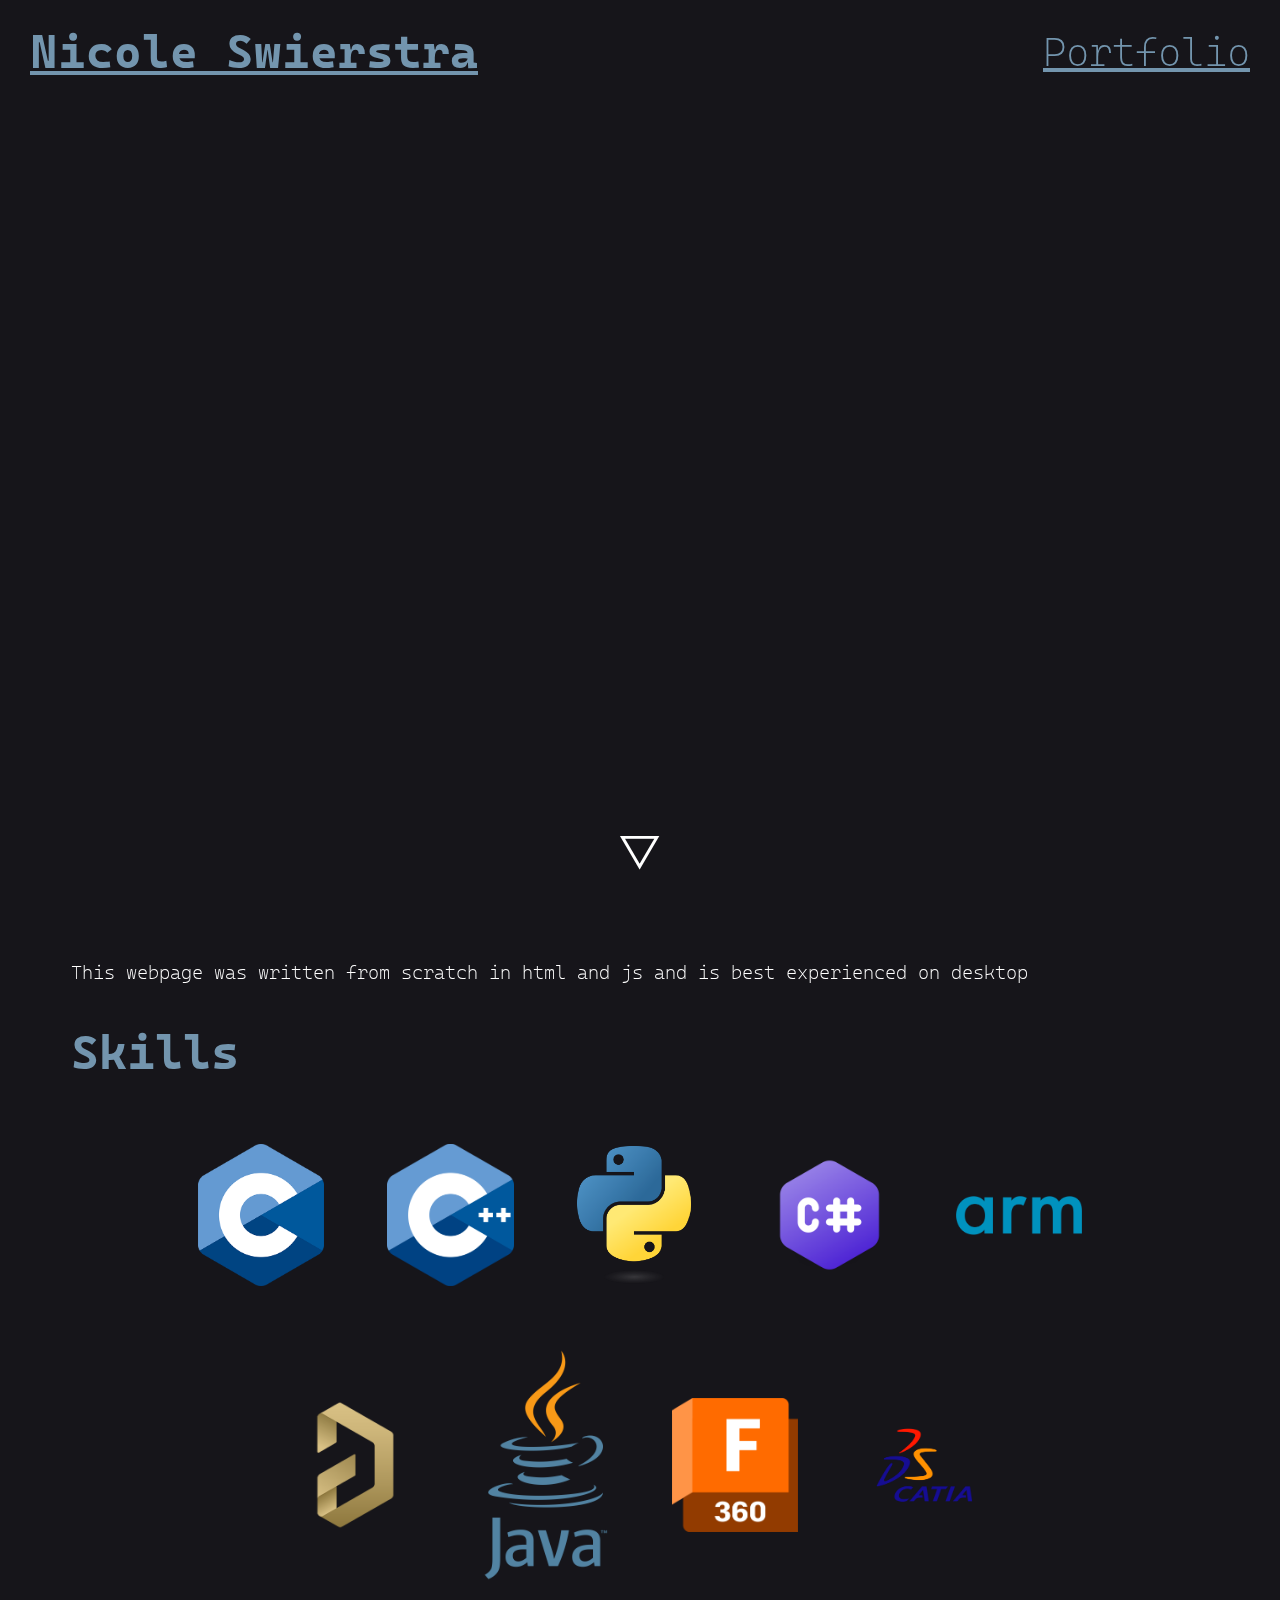
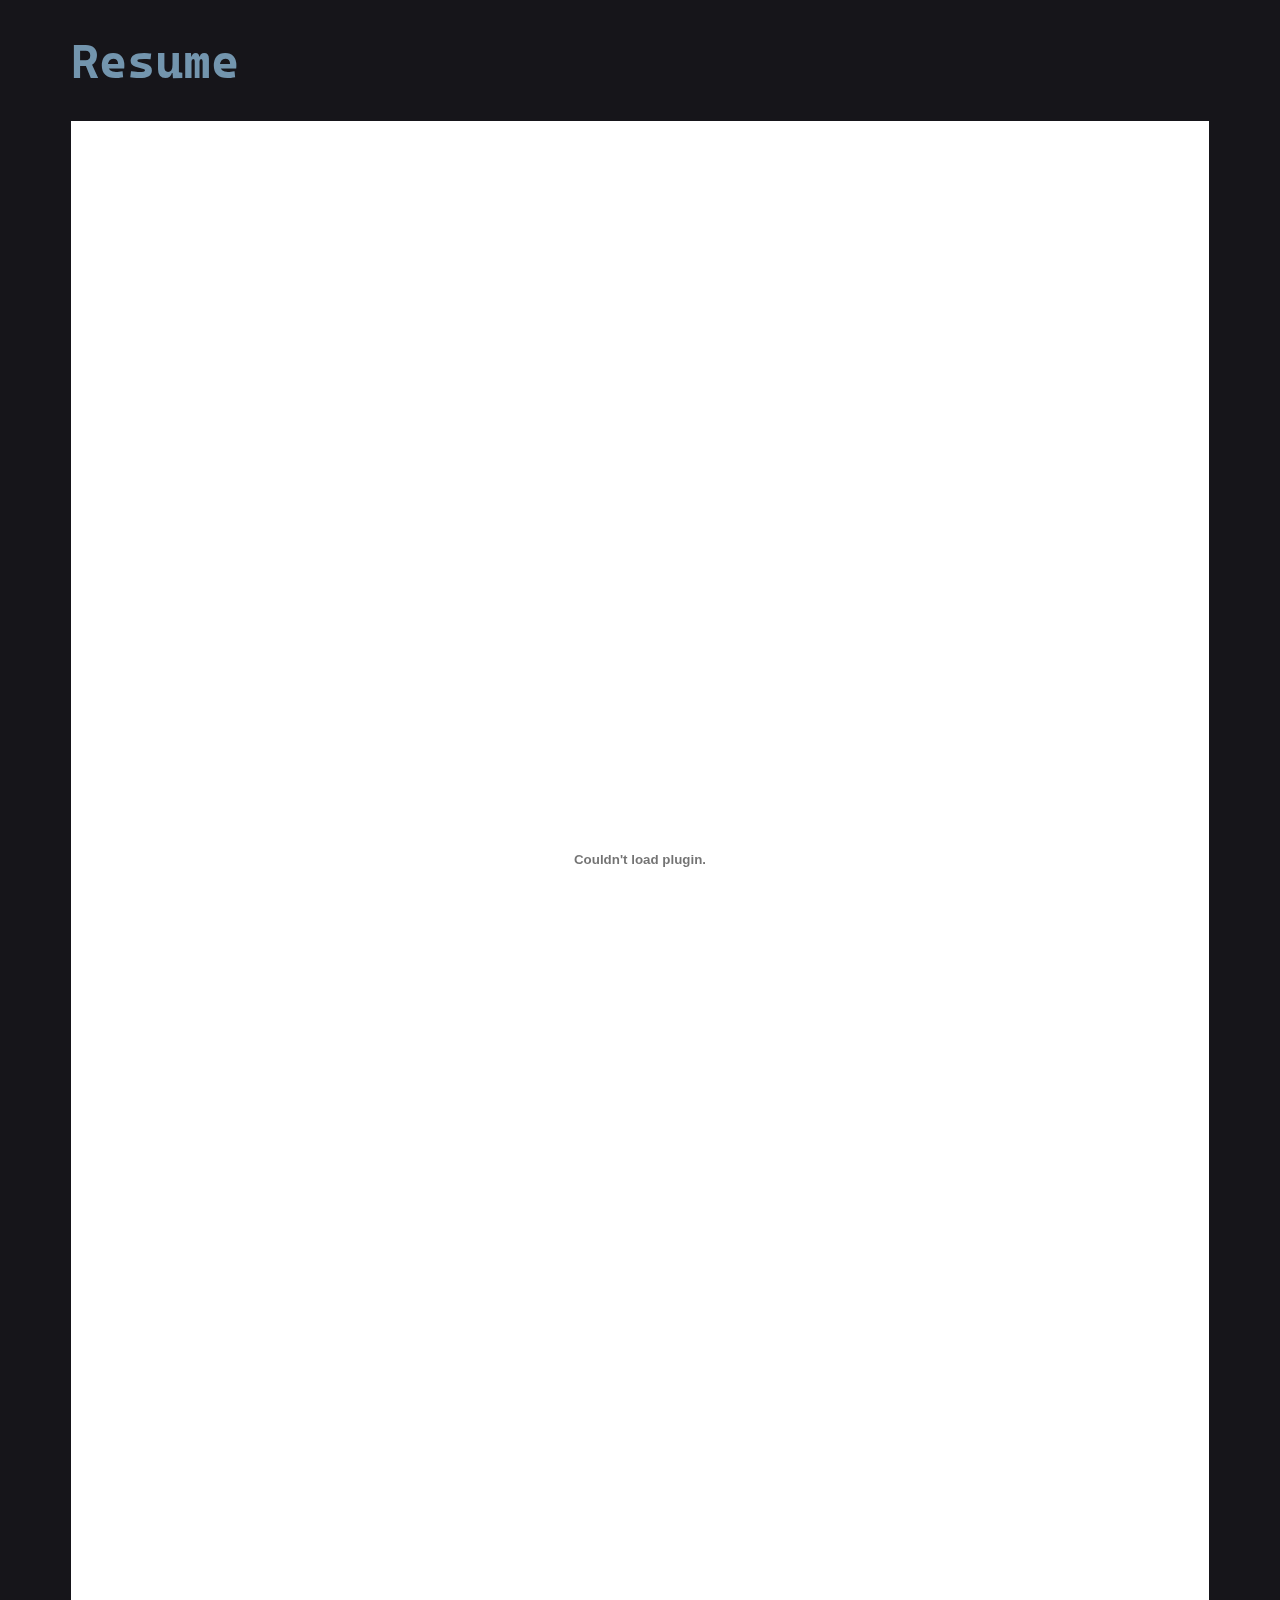
<file: index.html>
<!DOCTYPE html>
<head>
    <meta name="viewport" content="width=device-width, initial-scale=1">
</head>
<html>
    <link rel="stylesheet" href="res/style.css">

    <div class="header" id="navbar">
        <a href="index.html" class="logo">Nicole Swierstra</a>
        <div class="header-right">
            <a href="Portfolio.html">Portfolio</a>
        </div>
    </div>

    <script src='https://git.io/glm-js.min.js'></script>
    <script type="module" src="src/fractal.js"></script>
    <canvas width = 600px height = 480px id = "my_Canvas"></canvas>
    <body>
 
        <div style="margin-bottom: 55%;">
            <br>
        </div>

        <div style="width: 20%; margin-left: 40%; margin-bottom: 50px; display: grid;">
            <div style="text-align: center; font-size: 50pt; opacity: 0.0;" class="step">
                ▼
            </div>
            <div style="text-align: center; font-size: 50pt;" class="stepstatic">
                ▽
            </div>
        </div>
       

        <div style="background-color: var(--d_dark-grey);">
            <div class="full-paragraph">
                <br>
                This webpage was written from scratch in html and js and is best experienced on desktop
                <br><br>
            </div>

            <div>
                <h1 class="full-paragraph">Skills</h1>
            </div>
            
            <div style="justify-content: center; align-items: center; display: flex;">
                <img src="res/logos/C_Logo.png" style="width: 10%; display: inline; margin:2.5%">
                <img src="res/logos/ISO_C++_Logo.png" style="width: 10%; display: inline; margin:2.5%">
                <img src="res/logos/Python-logo-notext.png" style="width: 10%; display: inline; margin:2.5%">
                <img src="res/logos/C_Sharp_Logo_2023.png" style="width: 10%; display: inline; margin:2.5%">
                <img src="res/logos/Arm_logo_2017.png" style="width: 10%; display: inline; margin:2.5%">
            </div>

            <div style="justify-content: center; align-items: center; display: flex;">
                <img src="res/logos/Altium_Logo.png" style="width: 10%; display: inline; margin:2.5%">
                <img src="res/logos/Java_programming_language_logo.svg.png" style="width: 10%; display: inline; margin:2.5%">
                <img src="res/logos/fusion_360_logo.png" style="width: 10%; display: inline; margin:2.5%">
                <img src="res/logos/640px-DS-CATIA-Logo.png" style="width: 10%; display: inline; margin:2.5%">
            </div>
            
            <div>
                <h1 class="full-paragraph">
                    Resume
                </h1>

                <div class="full-paragraph" style="background-color: white;">
                    <embed
                        src="res/NewResume.pdf"
                        type="application/pdf"
                        width="100%"
                        style="aspect-ratio: 0.77;"
                        title="Resume"
                    />
                </div>
            </div>
            
            <div style="margin-bottom: 200px;"><br></div>
        </div> 
    </body>
</html>
</file>
<file: res/style.css>
:root {
    --dark-grey:    #5D5C61;
    --light-grey:   #938E94;
    --lighter-grey: #a8a3a8;
    --pale-blue:    #7395AE;
    --deep-blue:    #557A95;
    --smart-tan:    #B0A295;
    --d_dark-grey:  #16151A;
    --d_light-grey: #3D383E;
    --d_pale-blue:  #1E4059;
    --d_deep-blue:  #052A45;
    --d_smart-tan:  #594B3E;
    --transparent:  #00000000;
}

@font-face {
    font-family: CascadiaCode;
    src:url("fonts/CascadiaCode.ttf");
}

.header {
    overflow: hidden;
    background-color: var(--d_dark-grey);
    padding: 20px 10px;
    transition: position 0.2s ease-in-out;
    top: 0px;
}

.header a:hover{
    color: var(--d_pale-blue)
}

.header a {
    float: left;
    color: var(--pale-blue);
    text-align: center;
    padding: 12px;
    font-size: 30pt;
    line-height: 25px;
    border-radius: 4px;
}

.header a.logo {
    font-size: 35pt;
    font-weight: bold;
}

.header-right {
    float: right;
}

.contents {
    top: 10%;
    padding: 20px 40px;
    position: sticky;
}

.contents a.major {
    text-decoration: none;
    color: var(--light-grey);
    font-weight: bold;
}

.contents a.minor {
    font-weight: normal;
    text-decoration: none;
    color: var(--light-grey);
}

.contents a.major_selected {
    font-weight: bold;
    text-decoration: none;
    color: white;
}

.contents a.minor_selected {
    font-weight: bold;
    text-decoration: none;
    color: var(--lighter-grey);
}

body {
    background-color: var(--d_dark-grey);
    position: relative;
    font-size: 14pt;
    color:white;
    font-family: CascadiaCode;
    font-weight: lighter;
    text-align: left;
}

h1 {
    font-size: 36pt;
    display: block;
    color: var(--pale-blue);
    font-weight: bold;
}

h2 {
    display: block;
    font-size: 28pt;
    color: var(--pale-blue);
    font-weight: bold;
}

h3 {
    color: var(--pale-blue);
}

figcaption{
    font-size: 12pt;
    font-weight: bold;
    color: var(--light-grey)
}

.full-paragraph {
    width: 90%;
    display: block;
    margin-left: 5%;
    margin-right: 5%;
    margin-top: 20px;
}

.full-width {
    width: 100%;
    display: flex;
}

.left-paragraph {
    margin-left: 5%; 
    margin-top: 10px; 
    width: 45%;
    display: inline;
    float:left; 
}

.right-paragraph {
    float:right;
    display: inline;
    width: 45%;
    margin-top: 10px; 
    margin-right: 5%;
}

.rightImage {
    width: 40%; 
    margin-right: 5%; 
    float:right;
}

.leftImage {
    width: 40%; 
    margin-left: 5%; 
    float:left;
}

.centerImage {
    width: 80%; 
    display: block; 
    margin-left: auto; 
    margin-right: auto;
}



@media (max-width:450pt) {
    .left-paragraph {
        width: 90%;
        display: block;
        margin-left: 5%;
        margin-right: 5%;
        margin-top: 20px;
    }

    .right-paragraph {
    
        width: 90%;
        display: block;
        margin-left: 5%;
        margin-right: 5%;
        margin-top: 20px;
    }

    .rightImage {
        width: 90%; 
        display: block;
        margin-left: 5%;
        margin-right: 5%;
    }

    .leftImage {
        width: 90%; 
        display: block; 
        margin-left: 5%; 
        margin-right: 5%;
    }

    .centerImage {
        width: 90%; 
        display: block; 
        margin-left: 5%; 
        margin-right: 5%;
    }

    .full-width {
        width: 100%;
        display: block;
    }
}

.step {
	animation-name: ripple;
	animation-duration: 2s;
	animation-delay: 5s;
	animation-iteration-count: infinite;   
	animation-timing-function: cubic-bezier(0.65, 0, 0.34, 1);
    z-index: -1;
    grid-row: 1;
    grid-column: 1;
}

.stepstatic {
    grid-row: 1;
    grid-column: 1;
}



@keyframes ripple {
    0%{
		opacity: 0;
		transform: scale3d(0.75, 0.75, 1);
    }

    50%{
        opacity: 0;
    }

    51% {
		opacity: 0.5;
	}

	100% {
		opacity: 0;
		transform: scale3d(1.5, 1.5, 1);
	}
}
</file>
